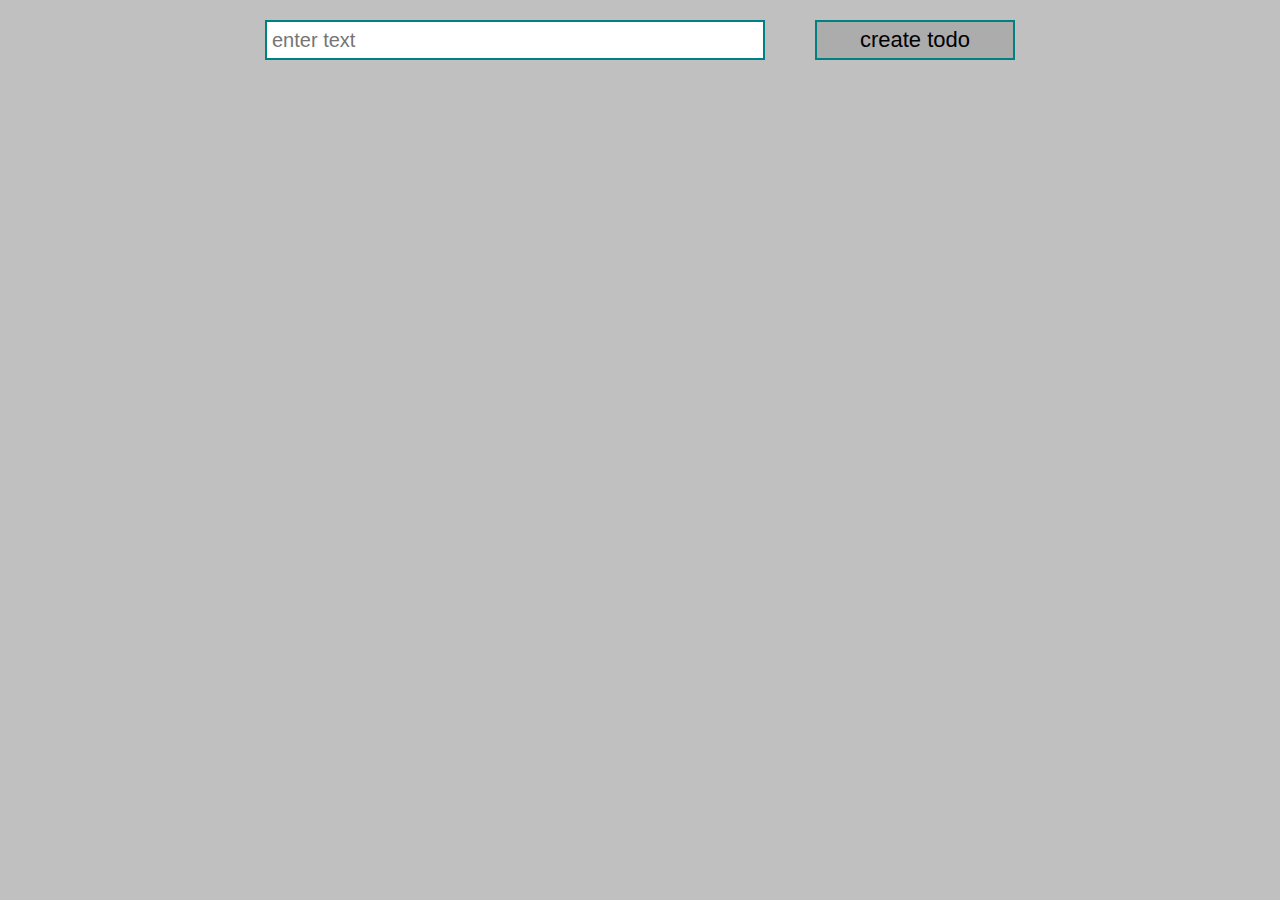
<file: js2_hw5/index.html>
<!DOCTYPE html>
<html lang="en">
<head>
    <meta charset="UTF-8">
    <meta http-equiv="X-UA-Compatible" content="IE=edge">
    <meta name="viewport" content="width=device-width, initial-scale=1.0">
    <link rel="stylesheet" href="style.css">
    <title>Document</title>
</head>
<body>
    <div class="todo">
        <input type="text" placeholder="enter text" id="input">
        <button id="create_todo">create todo</button>
    </div>

    <div id="todo_list"></div>
</body>
<script src="main.js"></script>
</html>
</file>
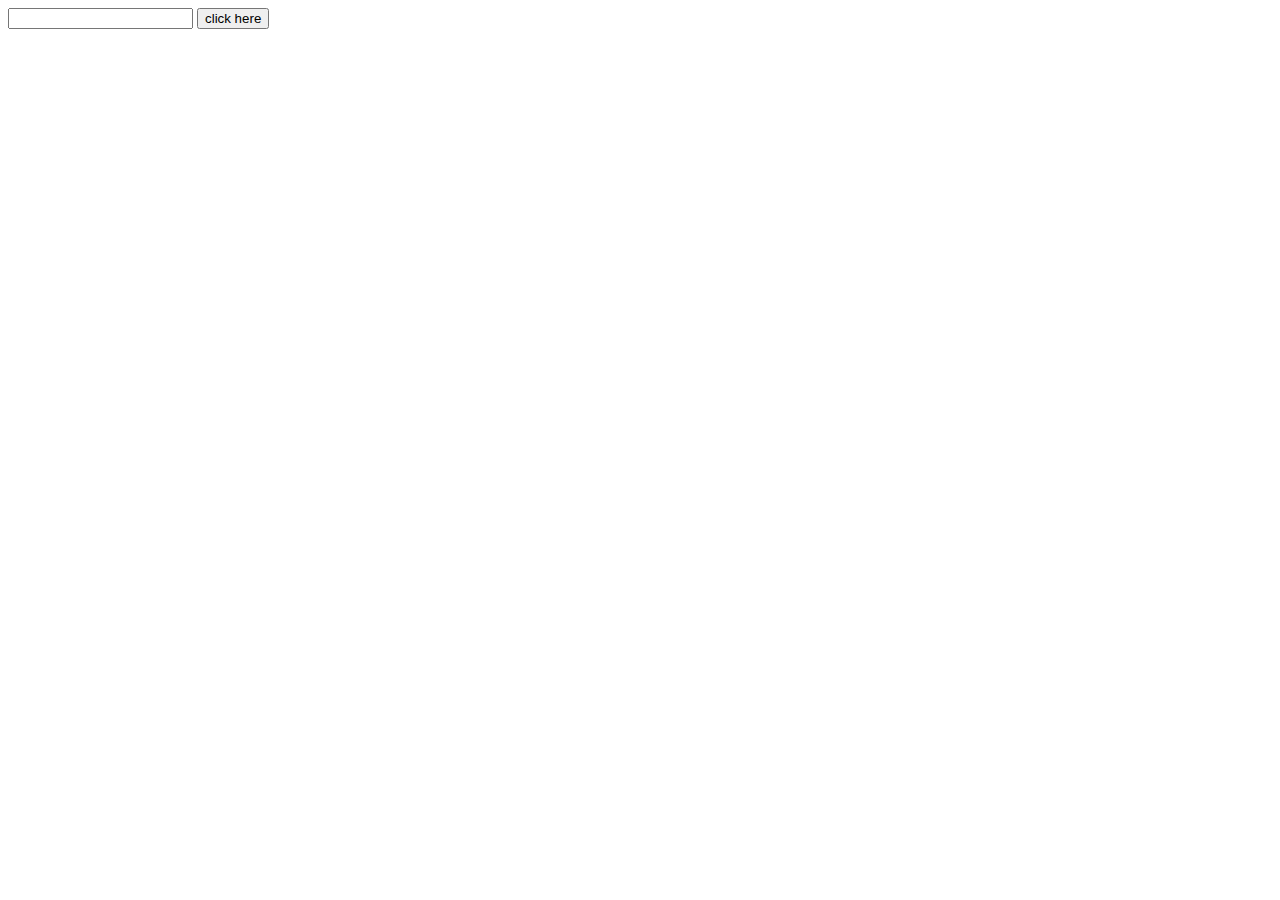
<file: js2_hw6/index.html>
<!DOCTYPE html>
<html lang="en">
<head>
    <meta charset="UTF-8">
    <meta http-equiv="X-UA-Compatible" content="IE=edge">
    <meta name="viewport" content="width=device-width, initial-scale=1.0">
    <title>Document</title>
</head>
<body>

    <div class="rev">
        <input type="text" id="input">
        <button id="button">click here</button>
    </div>
    
    <div id="reverseText"></div>

</body>
<script src="main.js"></script>
</html>
</file>
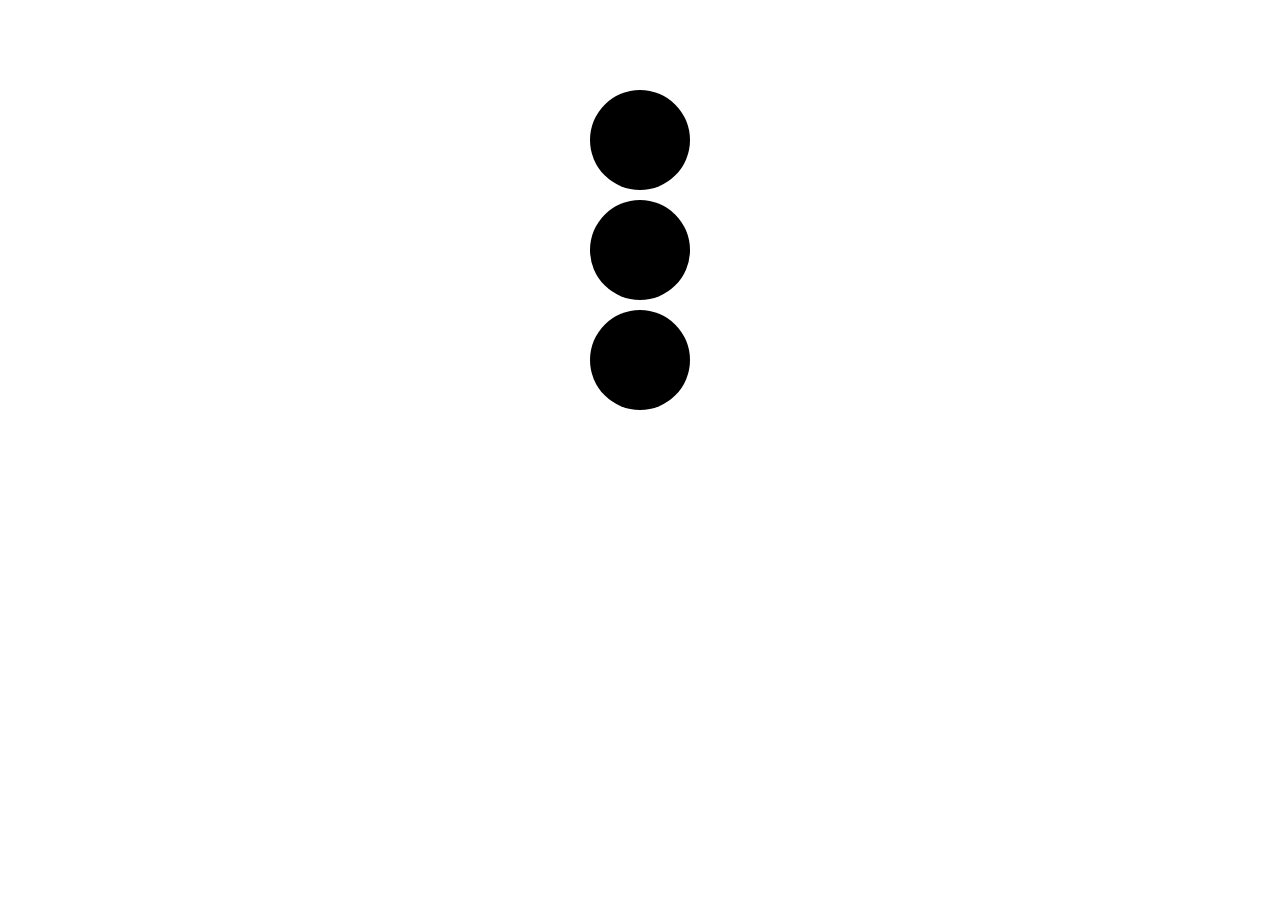
<file: js2_hw7/index.html>
<!DOCTYPE html>
<html lang="en">
<head>
    <meta charset="UTF-8">
    <meta http-equiv="X-UA-Compatible" content="IE=edge">
    <meta name="viewport" content="width=device-width, initial-scale=1.0">
    <link rel="stylesheet" href="style.css">
    <title>Document</title>
</head>
<body>

    <div class="trafficL">

        <div class="colors">
            <div id="red"></div>
            <div id="yellow" ></div>
            <div id="green"></div>
        </div>

    </div>
    
</body>
<script src="main.js"></script>
</html>
</file>
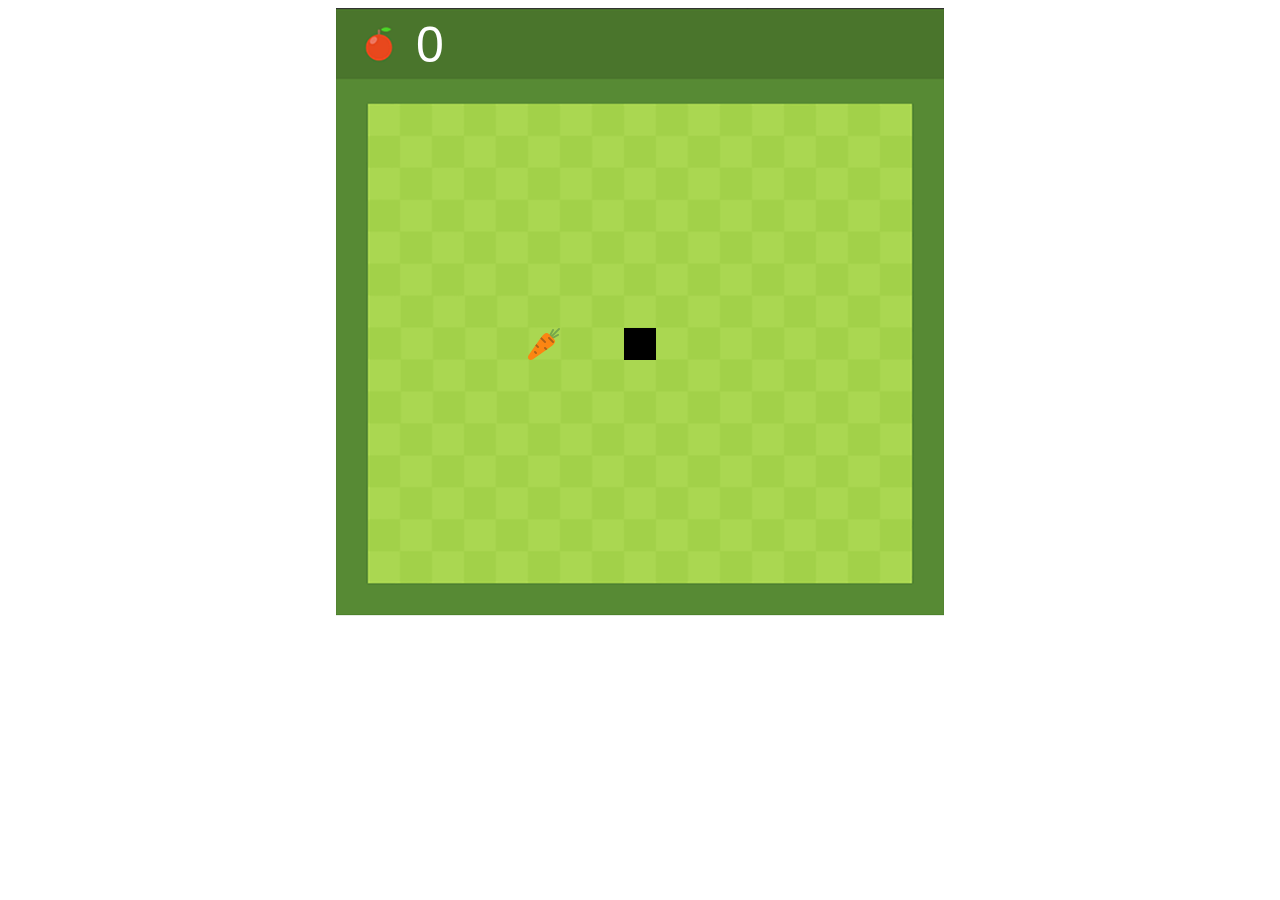
<file: js2_hw8/index.html>
<!DOCTYPE html>
<html lang="en">
<head>
    <meta charset="UTF-8">
    <meta http-equiv="X-UA-Compatible" content="IE=edge">
    <meta name="viewport" content="width=device-width, initial-scale=1.0">
    <link rel="stylesheet" href="css/style.css">
    <title>Document</title>
</head>
<body>
    
    <canvas id="game" width="608" height="608"></canvas>
    <div></div>

</body>
<script src="js/main.js"></script>
</html>
</file>
<file: js2_hw5/style.css>
* {
    margin: 0;
    padding: 0;
    box-sizing: border-box;
}

body {
    background-color: silver;
    padding: 20px;
}

.todo {
    display: flex;
    align-items: center;
    justify-content: space-between;
    width: 750px;
    margin: 0 auto;
}

input {
    border: 2px solid teal;
    font-size: 20px;
    height: 40px;
    width: 500px;
    padding-left: 5px;
}

#create_todo {
    width: 200px;
    height: 40px;
    border: 2px solid teal;
    cursor: pointer;
    background: rgba(0, 0, 0, 0.1);
    font-size: 22px;
}

#todo_list {
    margin: 0 auto;
    width: 750px;
}

.block_text {
    width: 100%;
    border: 2px solid teal;
    padding: 8px;
    margin-top: 10px;
    display: flex;
    justify-content: space-between;
}

.text {
    font-size: 28px;
    font-family: "Franklin Gothic Heavy";
}

.delete_button {
    width: 150px;
    height: 40px;
    border: 2px solid white;
    cursor: pointer;
    background: darkred;
    font-size: 20px;
    border-radius: 20px;
    color: white;
}

.edit_button {
    width: 150px;
    height: 40px;
    border: 2px solid white;
    cursor: pointer;
    background: yellow;
    font-size: 20px;
    border-radius: 20px;
    color: white;
}

.buttons_div {
    display: flex;
    justify-content: space-between;
    align-items: center;
    width: 320px;
}
</file>
<file: js2_hw7/style.css>
* {
    margin: 0;
    padding: 0;
    box-sizing: border-box;
}

body, html, main {
    height: 100%;
}

.trafficL {
    display: flex;
    justify-content: center;
    align-items: center;
    height: 500px;
}
</file>
<file: js2_hw8/css/style.css>
canvas {
    display: block;
    margin: 0 auto;
}

body {
    display: flex;
    align-items: center;
    justify-content: center;
    position: relative;
}

.modal {
    width: 500px;
    height: 300px;
    background: rgba(0, 0, 0, 0.5);
    position: absolute;
}

.divButton {
    display: flex;
    justify-content: space-evenly;
    align-items: center;
}

.divText {
    display: flex;
    justify-content: center;
}

.modalText {
    color: red;
    font-size: 50px;
    font-family: Arial, Helvetica, sans-serif;
    margin-top: 60px;
}

.resButton {
    border: none;
    border-radius: 1rem;
    padding: 5px 7px;
    background-color: rgb(158, 231, 56);
    font-size: 18px;
}

.scoreModal {
    font-size: 35px;
    color:rgb(158, 231, 56);
    font-family: Arial, Helvetica, sans-serif;
}
</file>
